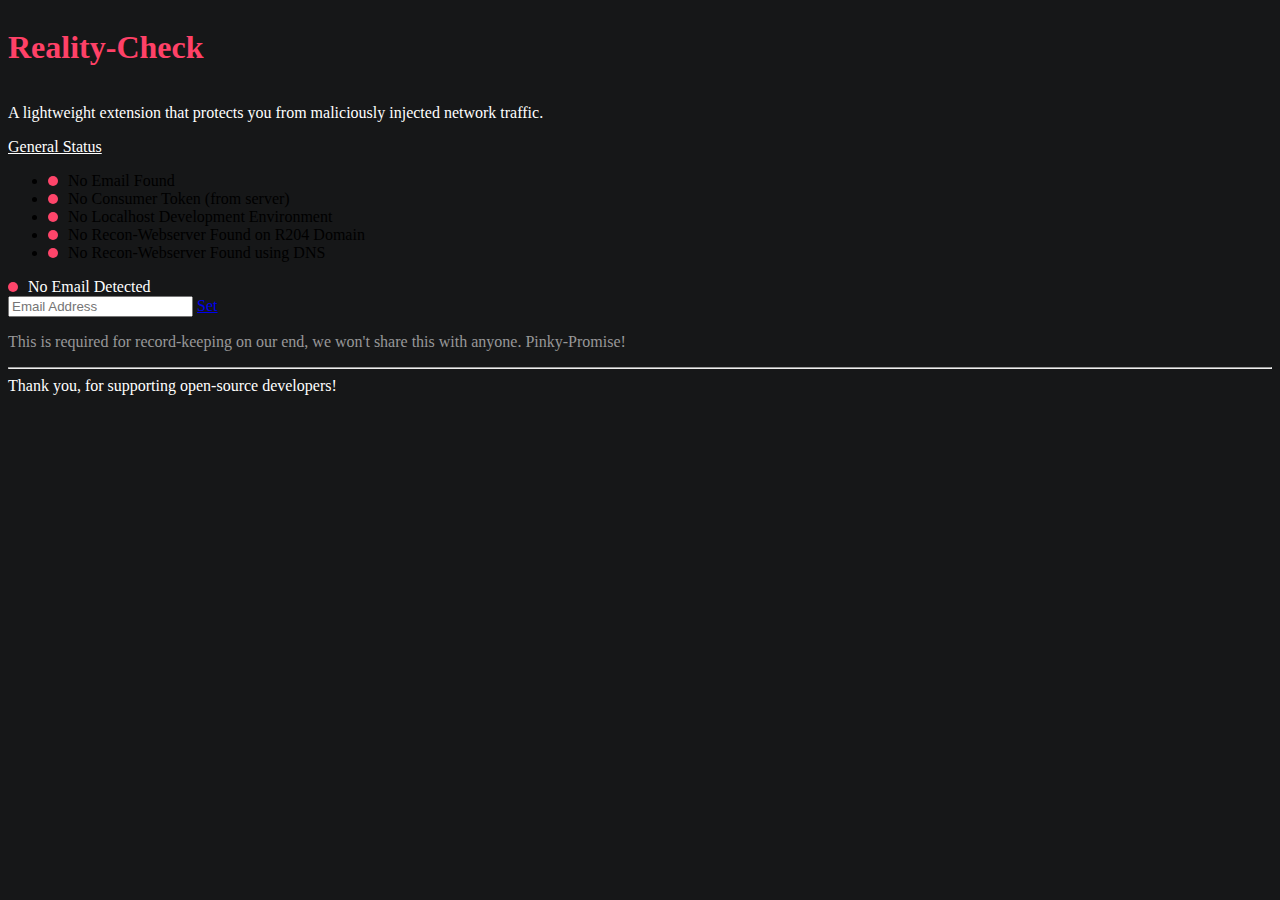
<file: templates/index.html>
<!DOCTYPE html>
<html lang="en">
<head>
    <meta charset="UTF-8">
    <meta name="viewport" content="width=device-width, initial-scale=1.0">
    <link href="https://cdn.jsdelivr.net/npm/bootstrap@5.0.2/dist/css/bootstrap.min.css" rel="stylesheet" integrity="sha384-EVSTQN3/azprG1Anm3QDgpJLIm9Nao0Yz1ztcQTwFspd3yD65VohhpuuCOmLASjC" crossorigin="anonymous">
    <link rel="stylesheet" href="main.css">
    <title>Reality-Check</title>
</head>
<body class="p-3">
    <div class="container-fluid">
        <div class="row">
            <div class="col">
                <h1 class="shadow-crimson text-crimson d-inline-block">
                    Reality-Check
                </h1>
                <span id="token-display"></span>
            </div>
        </div>
        <div class="row">
            <div class="col">
                <p class="muted">
                    A lightweight extension that protects you from maliciously injected network traffic.
                </p>
            </div>
        </div>

        <!-- General Status Go Here -->
        <div class="row">
            <p class="muted" style=""><u>General Status</u></p>
            <div class="col">
                <ul class="list-group" id="status-container">
                    <li class="list-group-item"><span class="green-nudge"></span><span class="status-text">Email Set</span></li>
                    <li class="list-group-item"><span class="green-nudge"></span><span class="status-text">Email Set</span></li>
                    <li class="list-group-item"><span class="green-nudge"></span><span class="status-text">Email Set</span></li>
                    <li class="list-group-item"><span class="green-nudge"></span><span class="status-text">Email Set</span></li>
                    <li class="list-group-item"><span class="green-nudge"></span><span class="status-text">Email Set</span></li>
                </ul>
            </div>
        </div>

        <!-- Here go: Email Input -->
        <div class="row mt-4" id="cond-input-email-container">
            <div class="col">
                <label class="text-white" for="email-input"><span class="error-nudge ml-4 flash-crimson"></span>No Email Detected</label>
                <div class="input-group mb-3">
                    <input type="text" name="email-input" id="cond-input-email" class="form-control" placeholder="Email Address">
                    <span class="input-group-text"><a id="cond-input-email-btn" href="#" class="btn btn-primary">Set</a></span>
                    <p class="small muted mt-2 text-gray">
                        This is required for record-keeping on our end, we won't share this with anyone. Pinky-Promise!
                    </p>
                </div>
            </div>
        </div>
    </div>

    <div class="row">
        <div class="col text-center text-white">
            <hr>
            Thank you, for supporting open-source developers!
        </div>
    </div>
    
    <script src="../static/rc.js"></script>
    <script src="../static/status-manager.js"></script>
</body>
</html>
</file>
<file: templates/main.css>
body, html {
    background-color: #161718;
    min-width: 500px;
}

/* Paddings and Margins */
.p-normal {
    padding: 10px;
}

/* Displays */
.d-inline-block {
    display: inline-block;
}

/* Text Related Classes */
.text-crimson {
    color: rgb(255, 65, 103);
}

.text-white {
    color: white;
}

.text-gray {
    color: rgb(152, 152, 152) !important;
}

.muted {
    color: white;

}

/* Adding some nice shaders */
.shadow-crimson {
    filter: drop-shadow(0 0 0 0.75rem crimson);
}

.error-nudge {
    border-radius: 100%;
    width: 10px;
    height: 10px;
    background-color: rgb(254, 69, 106);
    display: inline-block;
    margin-right: 10px;
}

.green-nudge {
    border-radius: 100%;
    width: 10px;
    height: 10px;
    background-color: rgb(33, 212, 33);
    display: inline-block;
    margin-right: 10px;
}

.hidden {
    height: 0px;
    width: 0px;
    padding: 0px;
    opacity: 0%;
    margin: 0px;
    visibility: hidden;
    display: none;
}

/* Keyframes */
.flash-error {
    animation: 3s ease-in 0s infinite both error-flash;
}

.flash-green {
    animation: 3s ease-in 0s infinite both green-flash;

}

@keyframes error-flash {
    0% {
        text-shadow: crimson 10px 10px 50px;
        opacity: 100%;
    }

    50% {
        text-shadow: none;
        opacity: 25%;
    }

    100% {
        text-shadow: crimson 10px 10px 50px;
        opacity: 100%;
    }
}

@keyframes green-flash {
    0% {
        text-shadow: rgb(45, 233, 35) 10px 10px 50px;
        opacity: 100%;
    }

    50% {
        text-shadow: none;
        opacity: 25%;
    }

    100% {
        text-shadow: rgb(45, 233, 35) 10px 10px 50px;
        opacity: 100%;
    }
}
</file>
